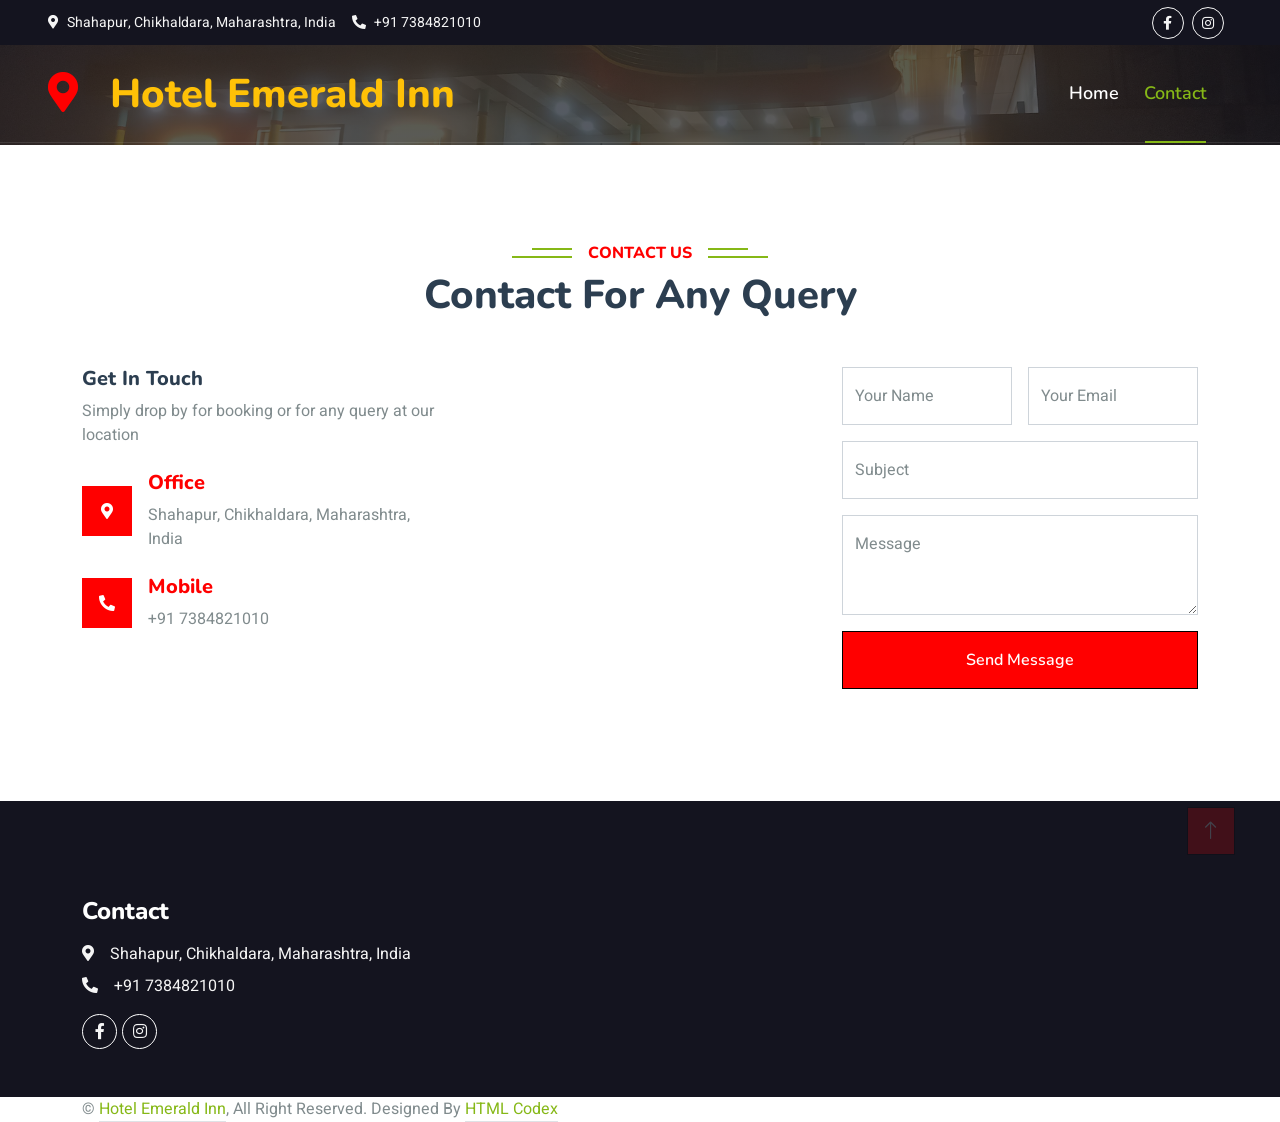
<file: contact.html>
<!DOCTYPE html>
<html lang="en">

<head>
    <meta charset="utf-8">
    <title>Hotel Emerald Inn, Chikhaldara, India</title>
    <meta content="width=device-width, initial-scale=1.0" name="viewport">
    <meta content="" name="keywords">
    <meta content="" name="description">

    <!-- Favicon -->
    <link href="img/favicon.ico" rel="icon">

    <!-- Google Web Fonts -->
    <link rel="preconnect" href="https://fonts.googleapis.com">
    <link rel="preconnect" href="https://fonts.gstatic.com" crossorigin>
    <link href="https://fonts.googleapis.com/css2?family=Heebo:wght@400;500;600&family=Nunito:wght@600;700;800&display=swap" rel="stylesheet">

    <!-- Icon Font Stylesheet -->
    <link href="https://cdnjs.cloudflare.com/ajax/libs/font-awesome/5.10.0/css/all.min.css" rel="stylesheet">
    <link href="https://cdn.jsdelivr.net/npm/bootstrap-icons@1.4.1/font/bootstrap-icons.css" rel="stylesheet">

    <!-- Libraries Stylesheet -->
    <link href="lib/animate/animate.min.css" rel="stylesheet">
    <link href="lib/owlcarousel/assets/owl.carousel.min.css" rel="stylesheet">
    <link href="lib/tempusdominus/css/tempusdominus-bootstrap-4.min.css" rel="stylesheet" />

    <!-- Customized Bootstrap Stylesheet -->
    <link href="css/bootstrap.min.css" rel="stylesheet">

    <!-- Template Stylesheet -->
    <link href="css/style.css" rel="stylesheet">
</head>

<body>
    <!-- Spinner Start -->
    <div id="spinner" class="show bg-white position-fixed translate-middle w-100 vh-100 top-50 start-50 d-flex align-items-center justify-content-center">
        <div class="spinner-border text-primary" style="width: 3rem; height: 3rem;" role="status">
            <span class="sr-only">Loading...</span>
        </div>
    </div>
    <!-- Spinner End -->


    <!-- Topbar Start -->
    <div class="container-fluid bg-dark px-5 d-none d-lg-block">
        <div class="row gx-0">
            <div class="col-lg-8 text-center text-lg-start mb-2 mb-lg-0">
                <div class="d-inline-flex align-items-center" style="height: 45px;">
                    <small class="me-3 text-light"><i class="fa fa-map-marker-alt me-2"></i>Shahapur, Chikhaldara, Maharashtra, India</small>
                    <small class="me-3 text-light"><i class="fa fa-phone-alt me-2"></i>+91 7384821010</small>
                    <!-- <small class="text-light"><i class="fa fa-envelope-open me-2"></i>info@example.com</small> -->
                </div>
            </div>
            <div class="col-lg-4 text-center text-lg-end">
                <div class="d-inline-flex align-items-center" style="height: 45px;">
                    <!-- <a class="btn btn-sm btn-outline-light btn-sm-square rounded-circle me-2" href=""><i class="fab fa-twitter fw-normal"></i></a> -->
                    <a class="btn btn-sm btn-outline-light btn-sm-square rounded-circle me-2" href="https://www.instagram.com/hotel.emeraldinn.1010/" target="_blank"><i class="fab fa-facebook-f fw-normal"></i></a>
                    <!-- <a class="btn btn-sm btn-outline-light btn-sm-square rounded-circle me-2" href=""><i class="fab fa-linkedin-in fw-normal"></i></a> -->
                    <a class="btn btn-sm btn-outline-light btn-sm-square rounded-circle me-2" href="https://www.instagram.com/hotel.emeraldinn.1010/" target="_blank"><i class="fab fa-instagram fw-normal"></i></a>
                    <!-- <a class="btn btn-sm btn-outline-light btn-sm-square rounded-circle" href=""><i class="fab fa-youtube fw-normal"></i></a> -->
                </div>
            </div>
        </div>
    </div>
    <!-- Topbar End -->


    <!-- Navbar & Hero Start -->
    <div class="container-fluid position-relative p-0">
        <nav class="navbar navbar-expand-lg navbar-light px-4 px-lg-5 py-3 py-lg-0">
            <a href="https://maps.app.goo.gl/UBdyKmxRCGpwbFHm9" target="_blank" class="navbar-brand p-0">
                <h1  class="text-warning m-0"><i class="fa fa-map-marker-alt me-3" style="color: red;"></i></h1>
                <!-- <img src="img/logo.png" alt="Logo"> -->
            </a>
            <a href="index.html"><h1  class="text-warning m-0">Hotel Emerald Inn </h1></a>
            <button class="navbar-toggler" type="button" data-bs-toggle="collapse" data-bs-target="#navbarCollapse">
                <span class="fa fa-bars"></span>
            </button>
            <div class="collapse navbar-collapse" id="navbarCollapse">
                <div class="navbar-nav ms-auto py-0">
                    <a href="index.html" class="nav-item nav-link">Home</a>               
                    
                    <a href="contact.html" class="nav-item nav-link active">Contact</a>
                </div>
                
            </div>
        </nav>

        <div class="container-fluid bg-primary py-5 mb-5 hero-header" style="height:100px;">
            <div class="container">
                <div class="row justify-content-center py-5">
                    <div class="col-lg-10 pt-lg-5 mt-lg-5 text-center">
                        <!-- <h1 class="display-3 text-white mb-3 animated slideInDown">Book your escape today and let the beauty of the Melghat hills rejuvenate your soul!</h1> -->
                        <!-- <p class="fs-4 text-white mb-4 animated slideInDown">Stay with us next time you visit Chikhaldara</p> -->
                    </div>
                </div>
            </div>
        </div>
    </div>
<!-- Navbar & Hero End -->


    <!-- Contact Start -->
    <div class="container-xxl py-5">
        <div class="container">
            <div class="text-center wow fadeInUp" data-wow-delay="0.1s">
                <h6 class="section-title bg-white text-center text-primary px-3">Contact Us</h6>
                <h1 class="mb-5">Contact For Any Query</h1>
            </div>
            <div class="row g-4">
                <div class="col-lg-4 col-md-6 wow fadeInUp" data-wow-delay="0.1s">
                    <h5>Get In Touch</h5>
                    <p class="mb-4">Simply drop by for booking or for any query at our location</p>
                    <div class="d-flex align-items-center mb-4">
                        <div class="d-flex align-items-center justify-content-center flex-shrink-0 bg-primary" style="width: 50px; height: 50px;">
                            <i class="fa fa-map-marker-alt text-white"></i>
                        </div>
                        <div class="ms-3">
                            <h5 class="text-primary">Office</h5>
                            <p class="mb-0">Shahapur, Chikhaldara, Maharashtra, India</p>
                        </div>
                    </div>
                    <div class="d-flex align-items-center mb-4">
                        <div class="d-flex align-items-center justify-content-center flex-shrink-0 bg-primary" style="width: 50px; height: 50px;">
                            <i class="fa fa-phone-alt text-white"></i>
                        </div>
                        <div class="ms-3">
                            <h5 class="text-primary">Mobile</h5>
                            <p class="mb-0">+91 7384821010</p>
                        </div>
                    </div>
                    <div class="d-flex align-items-center">
                        <div class="d-flex align-items-center justify-content-center flex-shrink-0 " style="width: 50px; height: 50px;">
                            <!-- <i class="fa fa-envelope-open text-white"></i> -->
                        </div>
                        <div class="ms-3">
                            <!-- <h5 class="text-primary">Email</h5>
                            <p class="mb-0">info@example.com</p> -->
                        </div>
                    </div>
                </div>
                <div class="col-lg-4 col-md-6 wow fadeInUp" data-wow-delay="0.3s">
                    <iframe class="position-relative rounded w-100 h-100"
                        src="https://www.google.com/maps/embed?pb=!1m18!1m12!1m3!1d451.0125183809291!2d77.33681241079643!3d21.40937708601517!2m3!1f0!2f0!3f0!3m2!1i1024!2i768!4f13.1!3m3!1m2!1s0x3bd6570015e3d3bd%3A0x7d0dde291a897dc5!2sHOTEL%20EMERALD%20INN!5e1!3m2!1sen!2sin!4v1731834941207!5m2!1sen!2sin"
                        frameborder="0" style="min-height: 300px; border:0;" allowfullscreen="" aria-hidden="false"
                        tabindex="0"></iframe>
                </div>
                <div class="col-lg-4 col-md-12 wow fadeInUp" data-wow-delay="0.5s">
                    <form>
                        <div class="row g-3">
                            <div class="col-md-6">
                                <div class="form-floating">
                                    <input type="text" class="form-control" id="name" placeholder="Your Name">
                                    <label for="name">Your Name</label>
                                </div>
                            </div>
                            <div class="col-md-6">
                                <div class="form-floating">
                                    <input type="email" class="form-control" id="email" placeholder="Your Email">
                                    <label for="email">Your Email</label>
                                </div>
                            </div>
                            <div class="col-12">
                                <div class="form-floating">
                                    <input type="text" class="form-control" id="subject" placeholder="Subject">
                                    <label for="subject">Subject</label>
                                </div>
                            </div>
                            <div class="col-12">
                                <div class="form-floating">
                                    <textarea class="form-control" placeholder="Leave a message here" id="message" style="height: 100px"></textarea>
                                    <label for="message">Message</label>
                                </div>
                            </div>
                            <div class="col-12">
                                <button class="btn btn-primary w-100 py-3" type="submit">Send Message</button>
                            </div>
                        </div>
                    </form>
                </div>
            </div>
        </div>
    </div>
    <!-- Contact End -->


<!-- Footer Start -->
<div class="container-fluid bg-dark text-light footer pt-5 mt-5 wow fadeIn" data-wow-delay="0.1s">
    <div class="container py-5">
        <!-- <div class="row g-5">
            <div class="col-lg-3 col-md-6">
                <h4 class="text-white mb-3">Company</h4>
                <a class="btn btn-link" href="">About Us</a>
                <a class="btn btn-link" href="">Contact Us</a>
                <a class="btn btn-link" href="">Privacy Policy</a>
                <a class="btn btn-link" href="">Terms & Condition</a>
                <a class="btn btn-link" href="">FAQs & Help</a>
            </div> -->
            <div class="col-lg-4 col-md-6">
                <h4 class="text-white mb-3">Contact</h4>
                <p class="mb-2"><i class="fa fa-map-marker-alt me-3"></i>Shahapur, Chikhaldara, Maharashtra, India</p>
                <p class="mb-2"><i class="fa fa-phone-alt me-3"></i>+91 7384821010</p>
                <!-- <p class="mb-2"><i class="fa fa-envelope me-3"></i>info@example.com</p> -->
                <div class="d-flex pt-2">
                    <!-- <a class="btn btn-outline-light btn-social" href=""><i class="fab fa-twitter"></i></a> -->
                    <a class="btn btn-outline-light btn-social" href="https://www.instagram.com/hotel.emeraldinn.1010/" target="_blank"><i class="fab fa-facebook-f"></i></a>
                    <a class="btn btn-outline-light btn-social" href="https://www.instagram.com/hotel.emeraldinn.1010/" target="_blank"><i class="fab fa-instagram fw-normal"></i></a>
                    <!-- <a class="btn btn-outline-light btn-social" href=""><i class="fab fa-youtube"></i></a>
                    <a class="btn btn-outline-light btn-social" href=""><i class="fab fa-linkedin-in"></i></a> -->
                </div>
            </div>
        </div>
    </div>
    <div class="container">
        <div class="copyright">
            <div class="row">
                <div class="col-md-6 text-center text-md-start mb-3 mb-md-0">
                    &copy; <a class="border-bottom" href="#">Hotel Emerald Inn</a>, All Right Reserved.

                    <!--/*** This template is free as long as you keep the footer author’s credit link/attribution link/backlink. If you'd like to use the template without the footer author’s credit link/attribution link/backlink, you can purchase the Credit Removal License from "https://htmlcodex.com/credit-removal". Thank you for your support. ***/-->
                    Designed By <a class="border-bottom" href="https://htmlcodex.com">HTML Codex</a>
                </div>
                <!-- <div class="col-md-6 text-center text-md-end">
                    <div class="footer-menu">
                        <a href="">Home</a>
                        <a href="">Cookies</a>
                        <a href="">Help</a>
                        <a href="">FQAs</a>
                    </div>
                </div> -->
            </div>
        </div>
    </div>
</div>
<!-- Footer End -->



    <!-- Back to Top -->
    <a href="#" class="btn btn-lg btn-primary btn-lg-square back-to-top"><i class="bi bi-arrow-up"></i></a>


    <!-- JavaScript Libraries -->
    <script src="https://code.jquery.com/jquery-3.4.1.min.js"></script>
    <script src="https://cdn.jsdelivr.net/npm/bootstrap@5.0.0/dist/js/bootstrap.bundle.min.js"></script>
    <script src="lib/wow/wow.min.js"></script>
    <script src="lib/easing/easing.min.js"></script>
    <script src="lib/waypoints/waypoints.min.js"></script>
    <script src="lib/owlcarousel/owl.carousel.min.js"></script>
    <script src="lib/tempusdominus/js/moment.min.js"></script>
    <script src="lib/tempusdominus/js/moment-timezone.min.js"></script>
    <script src="lib/tempusdominus/js/tempusdominus-bootstrap-4.min.js"></script>

    <!-- Template Javascript -->
    <script src="js/main.js"></script>
</body>

</html>
</file>
<file: css/style.css>
/********** Template CSS **********/
:root {
    --primary: #86B817;
    --secondary: #FE8800;
    --light: #F5F5F5;
    --dark: #14141F;
}

.fw-medium {
    font-weight: 600 !important;
}

.fw-semi-bold {
    font-weight: 700 !important;
}

.back-to-top {
    position: fixed;
    display: none;
    right: 45px;
    bottom: 45px;
    z-index: 99;
}


/*** Spinner ***/
#spinner {
    opacity: 0;
    visibility: hidden;
    transition: opacity .5s ease-out, visibility 0s linear .5s;
    z-index: 99999;
}

#spinner.show {
    transition: opacity .5s ease-out, visibility 0s linear 0s;
    visibility: visible;
    opacity: 1;
}


/*** Button ***/
.btn {
    font-family: 'Nunito', sans-serif;
    font-weight: 600;
    transition: .5s;
}

.btn.btn-primary,
.btn.btn-secondary {
    color: #FFFFFF;
}

.btn-square {
    width: 38px;
    height: 38px;
}

.btn-sm-square {
    width: 32px;
    height: 32px;
}

.btn-lg-square {
    width: 48px;
    height: 48px;
}

.btn-square,
.btn-sm-square,
.btn-lg-square {
    padding: 0;
    display: flex;
    align-items: center;
    justify-content: center;
    font-weight: normal;
    border-radius: 0px;
}


/*** Navbar ***/
.navbar-light .navbar-nav .nav-link {
    font-family: 'Nunito', sans-serif;
    position: relative;
    margin-right: 25px;
    padding: 35px 0;
    color: #FFFFFF !important;
    font-size: 18px;
    font-weight: 600;
    outline: none;
    transition: .5s;
}

.sticky-top.navbar-light .navbar-nav .nav-link {
    padding: 20px 0;
    color: var(--dark) !important;
}

.navbar-light .navbar-nav .nav-link:hover,
.navbar-light .navbar-nav .nav-link.active {
    color: var(--primary) !important;
}

.navbar-light .navbar-brand img {
    max-height: 60px;
    transition: .5s;
}

.sticky-top.navbar-light .navbar-brand img {
    max-height: 45px;
}

@media (max-width: 991.98px) {
    .sticky-top.navbar-light {
        position: relative;
        background: #FFFFFF;
    }

    .navbar-light .navbar-collapse {
        margin-top: 15px;
        border-top: 1px solid #DDDDDD;
    }

    .navbar-light .navbar-nav .nav-link,
    .sticky-top.navbar-light .navbar-nav .nav-link {
        padding: 10px 0;
        margin-left: 0;
        color: var(--dark) !important;
    }

    .navbar-light .navbar-brand img {
        max-height: 45px;
    }
}

@media (min-width: 992px) {
    .navbar-light {
        position: absolute;
        width: 100%;
        top: 0;
        left: 0;
        border-bottom: 1px solid rgba(256, 256, 256, .1);
        z-index: 999;
    }
    
    .sticky-top.navbar-light {
        position: fixed;
        background: #FFFFFF;
    }

    .navbar-light .navbar-nav .nav-link::before {
        position: absolute;
        content: "";
        width: 0;
        height: 2px;
        bottom: -1px;
        left: 50%;
        background: var(--primary);
        transition: .5s;
    }

    .navbar-light .navbar-nav .nav-link:hover::before,
    .navbar-light .navbar-nav .nav-link.active::before {
        width: calc(100% - 2px);
        left: 1px;
    }

    .navbar-light .navbar-nav .nav-link.nav-contact::before {
        display: none;
    }
}


/*** Hero Header ***/
.hero-header {
    background: linear-gradient(rgba(20, 20, 31, .7), rgba(20, 20, 31, .7)), url(../img/Hotel_foggy_1.jpg);
    background-position: center center;
    background-repeat: no-repeat;
    background-size: cover;
    display: flex;
}

.breadcrumb-item + .breadcrumb-item::before {
    color: rgba(255, 255, 255, .5);
}


/*** Section Title ***/
.section-title {
    position: relative;
    display: inline-block;
    text-transform: uppercase;
}

.section-title::before {
    position: absolute;
    content: "";
    width: calc(100% + 80px);
    height: 2px;
    top: 4px;
    left: -40px;
    background: var(--primary);
    z-index: -1;
}

.section-title::after {
    position: absolute;
    content: "";
    width: calc(100% + 120px);
    height: 2px;
    bottom: 5px;
    left: -60px;
    background: var(--primary);
    z-index: -1;
}

.section-title.text-start::before {
    width: calc(100% + 40px);
    left: 0;
}

.section-title.text-start::after {
    width: calc(100% + 60px);
    left: 0;
}


/*** Service ***/
.service-item {
    box-shadow: 0 0 45px rgba(0, 0, 0, .08);
    transition: .5s;
}

.service-item:hover {
    background: var(--primary);
}

.service-item * {
    transition: .5s;
}

.service-item:hover * {
    color: var(--light) !important;
}


/*** Destination ***/
.destination img {
    transition: .5s;
}

.destination a:hover img {
    transform: scale(1.1);
}


/*** Package ***/
.package-item {
    box-shadow: 0 0 45px rgba(0, 0, 0, .08);
}

.package-item img {
    transition: .5s;
}

.package-item:hover img {
    transform: scale(1.1);
}


/*** Booking ***/
.booking {
    background: linear-gradient(rgba(15, 23, 43, .7), rgba(15, 23, 43, .7)), url(../img/Hotel_foggy_2.jpg);
    background-position: center center;
    background-repeat: no-repeat;
    background-size: cover;
}


/*** Team ***/
.team-item {
    box-shadow: 0 0 45px rgba(0, 0, 0, .08);
}

.team-item img {
    transition: .5s;
}

.team-item:hover img {
    transform: scale(1.1);
}

.team-item .btn {
    background: #FFFFFF;
    color: var(--primary);
    border-radius: 20px;
    border-bottom: 1px solid var(--primary);
}

.team-item .btn:hover {
    background: var(--primary);
    color: #FFFFFF;
}


/*** Testimonial ***/
.testimonial-carousel::before {
    position: absolute;
    content: "";
    top: 0;
    left: 0;
    height: 100%;
    width: 0;
    background: linear-gradient(to right, rgba(255, 255, 255, 1) 0%, rgba(255, 255, 255, 0) 100%);
    z-index: 1;
}

.testimonial-carousel::after {
    position: absolute;
    content: "";
    top: 0;
    right: 0;
    height: 100%;
    width: 0;
    background: linear-gradient(to left, rgba(255, 255, 255, 1) 0%, rgba(255, 255, 255, 0) 100%);
    z-index: 1;
}

@media (min-width: 768px) {
    .testimonial-carousel::before,
    .testimonial-carousel::after {
        width: 200px;
    }
}

@media (min-width: 992px) {
    .testimonial-carousel::before,
    .testimonial-carousel::after {
        width: 300px;
    }
}

.testimonial-carousel .owl-item .testimonial-item,
.testimonial-carousel .owl-item.center .testimonial-item * {
    transition: .5s;
}

.testimonial-carousel .owl-item.center .testimonial-item {
    background: var(--primary) !important;
    border-color: var(--primary) !important;
}

.testimonial-carousel .owl-item.center .testimonial-item * {
    color: #FFFFFF !important;
}

.testimonial-carousel .owl-dots {
    margin-top: 24px;
    display: flex;
    align-items: flex-end;
    justify-content: center;
}

.testimonial-carousel .owl-dot {
    position: relative;
    display: inline-block;
    margin: 0 5px;
    width: 15px;
    height: 15px;
    border: 1px solid #CCCCCC;
    border-radius: 15px;
    transition: .5s;
}

.testimonial-carousel .owl-dot.active {
    background: var(--primary);
    border-color: var(--primary);
}


/*** Footer ***/
.footer .btn.btn-social {
    margin-right: 5px;
    width: 35px;
    height: 35px;
    display: flex;
    align-items: center;
    justify-content: center;
    color: var(--light);
    font-weight: normal;
    border: 1px solid #FFFFFF;
    border-radius: 35px;
    transition: .3s;
}

.footer .btn.btn-social:hover {
    color: var(--primary);
}

.footer .btn.btn-link {
    display: block;
    margin-bottom: 5px;
    padding: 0;
    text-align: left;
    color: #FFFFFF;
    font-size: 15px;
    font-weight: normal;
    text-transform: capitalize;
    transition: .3s;
}

.footer .btn.btn-link::before {
    position: relative;
    content: "\f105";
    font-family: "Font Awesome 5 Free";
    font-weight: 900;
    margin-right: 10px;
}

.footer .btn.btn-link:hover {
    letter-spacing: 1px;
    box-shadow: none;
}

.footer .copyright {
    padding: 25px 0;
    font-size: 15px;
    border-top: 1px solid rgba(256, 256, 256, .1);
}

.footer .copyright a {
    color: var(--light);
}

.footer .footer-menu a {
    margin-right: 15px;
    padding-right: 15px;
    border-right: 1px solid rgba(255, 255, 255, .1);
}

.footer .footer-menu a:last-child {
    margin-right: 0;
    padding-right: 0;
    border-right: none;
}
</file>
